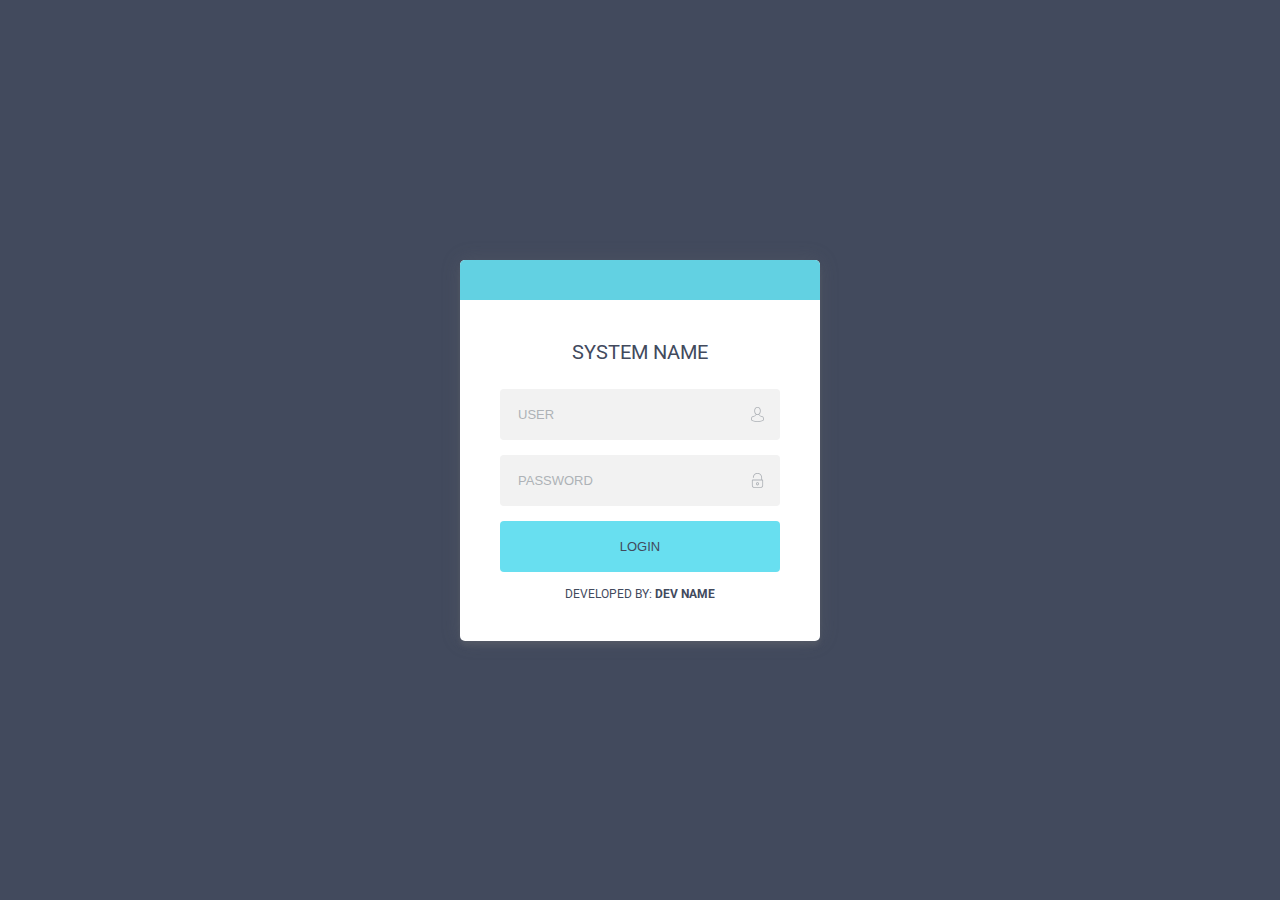
<file: login/index.html>
<!DOCTYPE html>
<html lang="en">
  <head>
    <meta charset="UTF-8" />
    <meta name="viewport" content="width=device-width, initial-scale=1.0" />
    <meta http-equiv="X-UA-Compatible" content="ie=edge" />
    <title>Login</title>
    <link rel="stylesheet" href="style.css" />
  </head>
  <body>
    <div class="box-login">
      <div class="header-box"></div>
      <form>
        <h3>system name</h3>

        <input type="text" class="input-user" placeholder="user" />
        <input type="password" class="input-password" placeholder="password" />

        <button type="submit">Login</button>

        <p>Developed by: <b>Dev Name</b></p>
      </form>
    </div>
  </body>
</html>
</file>
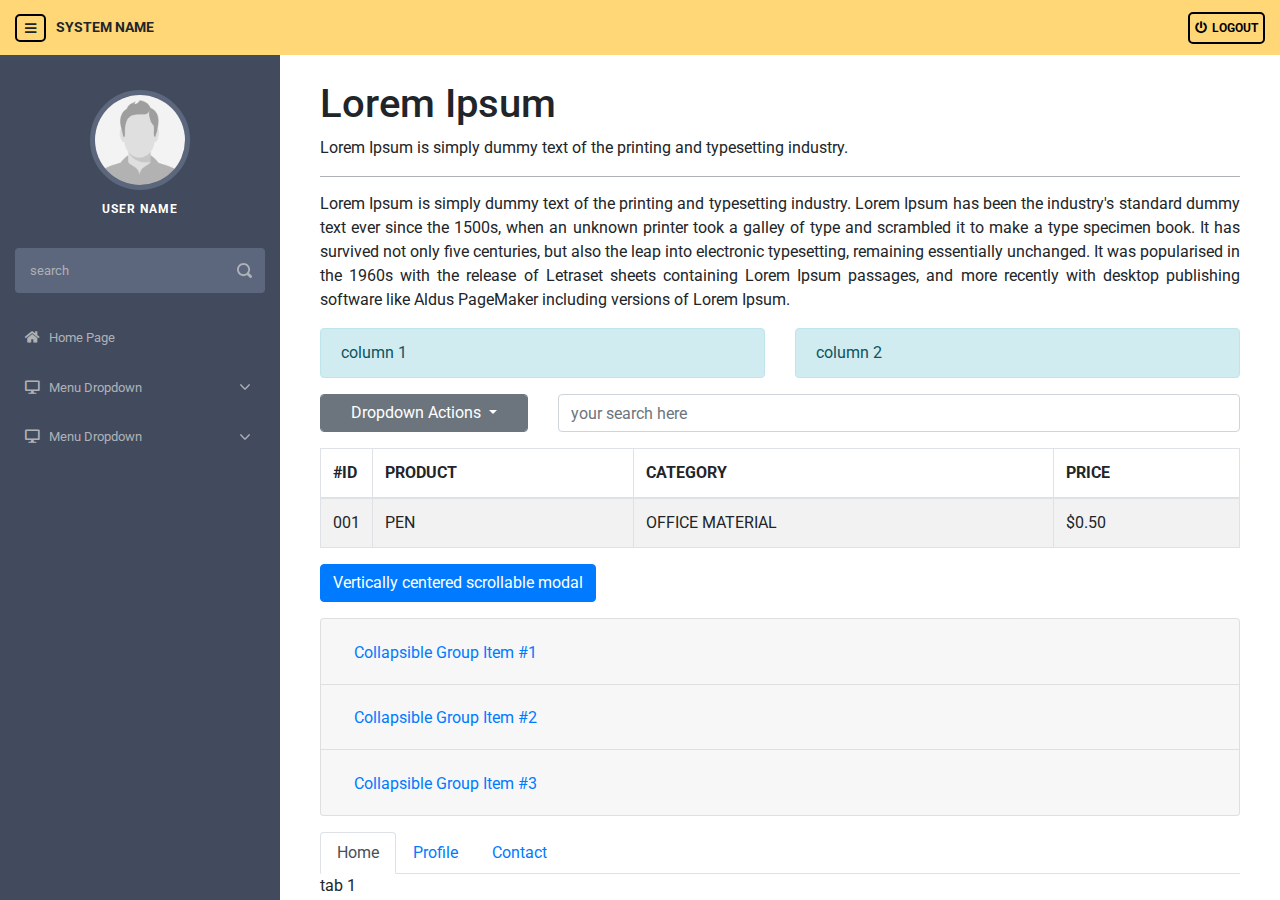
<file: main/index.html>
<!DOCTYPE html>
<html lang="en">
  <head>
    <meta charset="UTF-8" />
    <meta name="viewport" content="width=device-width, initial-scale=1.0" />
    <meta http-equiv="X-UA-Compatible" content="ie=edge" />
    <title>Template</title>
    <link rel="stylesheet" href="../assets/bootstrap/css/bootstrap.min.css" />
    <link rel="stylesheet" href="../assets/font-awesome/all.css" />
    <link rel="stylesheet" href="styles.css" />
  </head>
  <body>
    <div class="app-container">
      <input type="checkbox" id="app-menu-toggle" />

      <div class="app-sidebar">
        <div class="app-profile">
          <img src="../assets/images/avatar.jpg" alt="avatar" />
          <p>User Name</p>
        </div>

        <div class="app-search">
          <input type="text" placeholder="search" />
        </div>

        <ul class="app-sidebar-menu">
          <li class="app-sub-menu">
            <a href="">
              <i class="fa fa-home"></i>
              <span>Home Page</span>
            </a>
          </li>

          <li class="app-sub-menu">
            <a href="" class="app-sub-icon">
              <i class="fa fa-desktop"></i>
              <span>Menu Dropdown</span>

              <label for="drop-1" class="app-nav-toggle-label"> &nbsp; </label>
            </a>

            <input type="checkbox" class="app-nav-toggle" id="drop-1" />

            <ul class="app-sub">
              <li>
                <a href=""> <i class="fa fa-angle-right"></i> Sub 01 </a>
              </li>
              <li>
                <a href=""> <i class="fa fa-angle-right"></i> Sub 02 </a>
              </li>
              <li>
                <a href=""> <i class="fa fa-angle-right"></i> Sub 03 </a>
              </li>
            </ul>
          </li>

          <li class="app-sub-menu">
            <a href="" class="app-sub-icon">
              <i class="fa fa-desktop"></i>
              <span>Menu Dropdown</span>

              <label for="drop-2" class="app-nav-toggle-label"> &nbsp; </label>
            </a>

            <input type="checkbox" class="app-nav-toggle" id="drop-2" />

            <ul class="app-sub">
              <li>
                <a href=""> <i class="fa fa-angle-right"></i> Sub 01 </a>
              </li>
              <li>
                <a href=""> <i class="fa fa-angle-right"></i> Sub 02 </a>
              </li>
            </ul>
          </li>
        </ul>
      </div>

      <div class="app-content">
        <div class="app-nav">
          <ul>
            <li>
              <label for="app-menu-toggle" class="app-btn-menu">
                <i class="fa fa-bars"></i>
              </label>
            </li>
            <li><p>system name</p></li>
          </ul>
          <ul>
            <li>
              <button><i class="fa fa-power-off"></i>logout</button>
            </li>
          </ul>
        </div>

        <div class="app-main">
          <div class="row">
            <div class="col-lg-12">
              <header>
                <h1>Lorem Ipsum</h1>
                <p>
                  Lorem Ipsum is simply dummy text of the printing and
                  typesetting industry.
                </p>
              </header>
            </div>
          </div>

          <div class="row">
            <div class="col-lg-12">
              <p>
                Lorem Ipsum is simply dummy text of the printing and typesetting
                industry. Lorem Ipsum has been the industry's standard dummy
                text ever since the 1500s, when an unknown printer took a galley
                of type and scrambled it to make a type specimen book. It has
                survived not only five centuries, but also the leap into
                electronic typesetting, remaining essentially unchanged. It was
                popularised in the 1960s with the release of Letraset sheets
                containing Lorem Ipsum passages, and more recently with desktop
                publishing software like Aldus PageMaker including versions of
                Lorem Ipsum.
              </p>
            </div>
          </div>

          <div class="row">
            <div class="col-lg-6">
              <div class="alert alert-info">column 1</div>
            </div>
            <div class="col-lg-6">
              <div class="alert alert-info">column 2</div>
            </div>
          </div>

          <div class="row">
            <div class="col-lg-3 form-group">
              <button
                id="btnGroupDrop1"
                type="button"
                class="btn btn-secondary form-control dropdown-toggle"
                data-toggle="dropdown"
                aria-haspopup="true"
                aria-expanded="false"
              >
                Dropdown Actions
              </button>
              <div class="dropdown-menu" aria-labelledby="btnGroupDrop1">
                <a class="dropdown-item" href="">
                  <i class="fas fa-sync fa-fw"></i>
                  Action 1
                </a>
                <a class="dropdown-item" href="">
                  <i class="fas fa-dumbbell fa-fw"></i> Action 2
                </a>
                <a class="dropdown-item" href="">
                  <i class="fas fa-user-check fa-fw"></i> Action 3
                </a>
              </div>
            </div>
            <div class="col-lg-9 form-group">
              <input
                type="text"
                class="form-control"
                placeholder="your search here"
              />
            </div>
          </div>

          <div class="row">
            <div class="col-lg-12">
              <div class="table-responsive">
                <table class="table table-bordered table-striped">
                  <thead>
                    <tr>
                      <th width="5%">#ID</th>
                      <th>PRODUCT</th>
                      <th>CATEGORY</th>
                      <th>PRICE</th>
                    </tr>
                  </thead>
                  <tbody>
                    <tr class="link-tr">
                      <td>001</td>
                      <td>PEN</td>
                      <td>OFFICE MATERIAL</td>
                      <td>$0.50</td>
                    </tr>
                  </tbody>
                </table>
              </div>
            </div>
          </div>

          <div class="row mb-3">
            <div class="col-lg-12">
              <!-- Button trigger modal -->
              <button
                type="button"
                class="btn btn-primary"
                data-toggle="modal"
                data-target="#exampleModalCenteredScrollable"
              >
                Vertically centered scrollable modal
              </button>
            </div>
          </div>
          
          <div
            id="exampleModalCenteredScrollable"
            class="modal fade"
            tabindex="-1"
            role="dialog"
            aria-labelledby="exampleModalCenteredScrollableTitle"
            aria-hidden="true"
          >
            <div
              class="modal-dialog modal-dialog-scrollable modal-dialog-centered modal-xl"
              role="document"
            >
              <div class="modal-content">
                <div class="modal-header">
                  <h5
                    class="modal-title"
                    id="exampleModalCenteredScrollableTitle"
                  >
                    Modal title
                  </h5>
                  <button
                    type="button"
                    class="close"
                    data-dismiss="modal"
                    aria-label="Close"
                  >
                    <span aria-hidden="true">&times;</span>
                  </button>
                </div>
                <div class="modal-body">
                  <p>
                    Cras mattis consectetur purus sit amet fermentum. Cras justo
                    odio, dapibus ac facilisis in, egestas eget quam. Morbi leo
                    risus, porta ac consectetur ac, vestibulum at eros.
                  </p>
                  <p>
                    Praesent commodo cursus magna, vel scelerisque nisl
                    consectetur et. Vivamus sagittis lacus vel augue laoreet
                    rutrum faucibus dolor auctor.
                  </p>
                  <p>
                    Aenean lacinia bibendum nulla sed consectetur. Praesent
                    commodo cursus magna, vel scelerisque nisl consectetur et.
                    Donec sed odio dui. Donec ullamcorper nulla non metus auctor
                    fringilla.
                  </p>
                  <p>
                    Cras mattis consectetur purus sit amet fermentum. Cras justo
                    odio, dapibus ac facilisis in, egestas eget quam. Morbi leo
                    risus, porta ac consectetur ac, vestibulum at eros.
                  </p>
                  <p>
                    Praesent commodo cursus magna, vel scelerisque nisl
                    consectetur et. Vivamus sagittis lacus vel augue laoreet
                    rutrum faucibus dolor auctor.
                  </p>
                </div>
                <div class="modal-footer">
                  <button
                    type="button"
                    class="btn btn-secondary"
                    data-dismiss="modal"
                  >
                    Close
                  </button>
                  <button type="button" class="btn btn-primary">
                    Save changes
                  </button>
                </div>
              </div>
            </div>
          </div>

          <div class="row mb-3">
            <div class="col-lg-12">
              <div class="accordion" id="accordionExample">
                <div class="card">
                  <div class="card-header" id="headingOne">
                    <h2 class="mb-0">
                      <button
                        class="btn btn-link"
                        type="button"
                        data-toggle="collapse"
                        data-target="#collapseOne"
                        aria-expanded="true"
                        aria-controls="collapseOne"
                      >
                        Collapsible Group Item #1
                      </button>
                    </h2>
                  </div>

                  <div
                    id="collapseOne"
                    class="collapse"
                    aria-labelledby="headingOne"
                    data-parent="#accordionExample"
                  >
                    <div class="card-body">
                      Anim pariatur cliche reprehenderit, enim eiusmod high life
                      accusamus terry richardson ad squid. 3 wolf moon officia
                      aute, non cupidatat skateboard dolor brunch. Food truck
                      quinoa nesciunt laborum eiusmod. Brunch 3 wolf moon
                      tempor, sunt aliqua put a bird on it squid single-origin
                      coffee nulla assumenda shoreditch et. Nihil anim keffiyeh
                      helvetica, craft beer labore wes anderson cred nesciunt
                      sapiente ea proident. Ad vegan excepteur butcher vice
                      lomo. Leggings occaecat craft beer farm-to-table, raw
                      denim aesthetic synth nesciunt you probably haven't heard
                      of them accusamus labore sustainable VHS.
                    </div>
                  </div>
                </div>
                <div class="card">
                  <div class="card-header" id="headingTwo">
                    <h2 class="mb-0">
                      <button
                        class="btn btn-link collapsed"
                        type="button"
                        data-toggle="collapse"
                        data-target="#collapseTwo"
                        aria-expanded="false"
                        aria-controls="collapseTwo"
                      >
                        Collapsible Group Item #2
                      </button>
                    </h2>
                  </div>
                  <div
                    id="collapseTwo"
                    class="collapse"
                    aria-labelledby="headingTwo"
                    data-parent="#accordionExample"
                  >
                    <div class="card-body">
                      Anim pariatur cliche reprehenderit, enim eiusmod high life
                      accusamus terry richardson ad squid. 3 wolf moon officia
                      aute, non cupidatat skateboard dolor brunch. Food truck
                      quinoa nesciunt laborum eiusmod. Brunch 3 wolf moon
                      tempor, sunt aliqua put a bird on it squid single-origin
                      coffee nulla assumenda shoreditch et. Nihil anim keffiyeh
                      helvetica, craft beer labore wes anderson cred nesciunt
                      sapiente ea proident. Ad vegan excepteur butcher vice
                      lomo. Leggings occaecat craft beer farm-to-table, raw
                      denim aesthetic synth nesciunt you probably haven't heard
                      of them accusamus labore sustainable VHS.
                    </div>
                  </div>
                </div>
                <div class="card">
                  <div class="card-header" id="headingThree">
                    <h2 class="mb-0">
                      <button
                        class="btn btn-link collapsed"
                        type="button"
                        data-toggle="collapse"
                        data-target="#collapseThree"
                        aria-expanded="false"
                        aria-controls="collapseThree"
                      >
                        Collapsible Group Item #3
                      </button>
                    </h2>
                  </div>
                  <div
                    id="collapseThree"
                    class="collapse"
                    aria-labelledby="headingThree"
                    data-parent="#accordionExample"
                  >
                    <div class="card-body">
                      Anim pariatur cliche reprehenderit, enim eiusmod high life
                      accusamus terry richardson ad squid. 3 wolf moon officia
                      aute, non cupidatat skateboard dolor brunch. Food truck
                      quinoa nesciunt laborum eiusmod. Brunch 3 wolf moon
                      tempor, sunt aliqua put a bird on it squid single-origin
                      coffee nulla assumenda shoreditch et. Nihil anim keffiyeh
                      helvetica, craft beer labore wes anderson cred nesciunt
                      sapiente ea proident. Ad vegan excepteur butcher vice
                      lomo. Leggings occaecat craft beer farm-to-table, raw
                      denim aesthetic synth nesciunt you probably haven't heard
                      of them accusamus labore sustainable VHS.
                    </div>
                  </div>
                </div>
              </div>
            </div>
          </div>

          <div class="row">
            <div class="col-lg-12">
              <ul class="nav nav-tabs" id="myTab" role="tablist">
                <li class="nav-item">
                  <a
                    class="nav-link active"
                    id="home-tab"
                    data-toggle="tab"
                    href="#home"
                    role="tab"
                    aria-controls="home"
                    aria-selected="true"
                    >Home</a
                  >
                </li>
                <li class="nav-item">
                  <a
                    class="nav-link"
                    id="profile-tab"
                    data-toggle="tab"
                    href="#profile"
                    role="tab"
                    aria-controls="profile"
                    aria-selected="false"
                    >Profile</a
                  >
                </li>
                <li class="nav-item">
                  <a
                    class="nav-link"
                    id="contact-tab"
                    data-toggle="tab"
                    href="#contact"
                    role="tab"
                    aria-controls="contact"
                    aria-selected="false"
                    >Contact</a
                  >
                </li>
              </ul>
              <div class="tab-content" id="myTabContent">
                <div
                  class="tab-pane fade show active"
                  id="home"
                  role="tabpanel"
                  aria-labelledby="home-tab"
                >
                  tab 1
                </div>
                <div
                  class="tab-pane fade"
                  id="profile"
                  role="tabpanel"
                  aria-labelledby="profile-tab"
                >
                  tab 2
                </div>
                <div
                  class="tab-pane fade"
                  id="contact"
                  role="tabpanel"
                  aria-labelledby="contact-tab"
                >
                  tab 3
                </div>
              </div>
            </div>
          </div>
        </div>
      </div>
    </div>

    <script src="../assets/bootstrap/js/jquery-3.3.1.slim.min.js"></script>
    <script src="../assets/bootstrap/js/popper.min.js"></script>
    <script src="../assets/bootstrap/js/bootstrap.min.js"></script>
  </body>
</html>
</file>
<file: login/style.css>
@import url('https://fonts.googleapis.com/css?family=Roboto&display=swap');

* {
  margin: 0;
  padding: 0;
  box-sizing: border-box;
}

body {
  width: 100vw;
  height: 100vh;
  display: flex;
  justify-content: center;
  align-items: center;
  font-family: "Roboto", sans-serif !important;
  background: #424a5d;
  color: #424a5d;
}

.box-login {
  width: 360px;
  border-radius: 5px;
  background: #ffffff;
  text-align: center;
  box-shadow: 0 0 20px 0 rgba(122, 122, 122, 0.2),
    0 5px 5px 0 rgba(122, 122, 122, 0.24);
}

.box-login .header-box {
  border-radius: 5px 5px 0 0;
  height: 40px;
  background: #62d1e2;
  width: 100%;
}

.box-login form {
  padding: 40px;
}

.box-login form img {
  width: 200px;
}

.box-login form h3 {
  text-transform: uppercase;
  font-weight: normal;
  margin-bottom: 10px;
  padding: 0 0 15px 0;
  font-size: 20px;
}

.box-login form input,
button {
  background: #f2f2f2;
  outline: 0;
  width: 100%;
  border: 0;
  padding: 18px;
  font-size: 13px;
  margin-bottom: 15px;
  text-transform: uppercase;
  color: #424a5d;
  border-radius: 4px;
}

.box-login form input::placeholder {
  color: #aeb2b7;
}

.box-login input.input-user {
  background: #f2f2f2 url("../assets/images/avatar.svg") no-repeat 250px center;
  background-size: 15px 15px;
}

.box-login input.input-password {
  background: #f2f2f2 url("../assets/images/padlock.svg") no-repeat 250px center;
  background-size: 15px 15px;
}

.box-login form button {
  text-transform: uppercase;
  background: #68dff0;
  color: #424a5d;
  font-size: 13px;
  cursor: pointer;
}

.box-login form button:hover {
  background: #62d1e2;
}

.box-login form p {
  font-size: 12px;
  text-transform: uppercase;
}

@media screen and (max-width: 422px) {
  .box-login {
    width: 100%;
    box-shadow: none;
  }

  body {
    background: #ffffff;
  }

  .box-login input.input-user,
  .box-login input.input-password {
    background: #f2f2f2;
  }

  .header-box {
    border-radius: 0 !important;
    margin: 0 40px;
    height: 14px !important;
    background: #62d1e2;
    width: initial !important;
  }
}
</file>
<file: main/styles.css>
@import url('https://fonts.googleapis.com/css?family=Roboto&display=swap');

* {
  margin: 0;
  padding: 0;
  box-sizing: border-box;
}

ul {
  list-style: none;
}

html,
body {
  height: 100vh;
  font-family: "Roboto", sans-serif !important;
  -webkit-font-smoothing: antialiased !important;
}

.app-container {
  display: flex;
  height: 100vh;
}

#app-menu-toggle {
  display: none;
}

#app-menu-toggle:checked ~ .app-sidebar {
  display: none;
}

.app-sidebar {
  width: 280px;
  height: 100%;
  background: #424a5d;
  color: #aeb2b7;
  overflow: auto;
}

.app-profile p {
  margin: 0;
}

.app-sidebar .app-profile {
  display: flex;
  flex-direction: column;
  align-items: center;
  justify-content: center;
  margin: 90px 0 30px 0;
}

.app-sidebar .app-profile img {
  border-radius: 50px;
  width: 100px;
  height: 100px;
  margin-bottom: 10px;
  border: 5px solid #5c667c;
}

.app-sidebar .app-profile p {
  font-size: 12px;
  font-weight: bold;
  color: #fff;
  letter-spacing: 1px;
  text-transform: uppercase;
}

.app-sidebar .app-search {
  padding: 0 15px;
  margin-bottom: 20px;
}

.app-sidebar .app-search input {
  width: 100%;
  height: 45px;
  border: 0;
  border-radius: 4px;
  padding: 0 40px 0 15px;
  color: #fff;
  outline: none;
  background: #5c667c url("../assets/images/search.svg") no-repeat 222px center;
  background-size: 15px 15px;
  font-size: 13px;
}

.app-sidebar .app-search input::placeholder {
  color: #aeb2b7;
}

.app-sidebar-menu label {
  display: initial;
  margin-bottom: 0;
}

.app-sidebar-menu li ul.app-sub {
  display: none;
}

[id^="drop"]:checked + ul.app-sub {
  display: block;
}

.app-nav ul {
  margin: 0;
}

.app-nav label {
  display: initial;
  margin: 0;
}

.app-nav ul li p {
  margin-bottom: 0;
}

.app-nav-toggle-label {
  padding: 15px 118px;
  margin-left: -122px;
  background: transparent;
  cursor: pointer;
}

.app-nav-toggle {
  display: none;
}

.app-sidebar-menu li ul.app-sub li {
  margin-left: 25px;
}

.app-sidebar-menu li ul.app-sub li a:hover {
  color: #fff;
  background: #424a5d;
}

.app-sidebar-menu li ul.app-sub li a i {
  color: #aeb2b7;
}

.app-sidebar-menu li ul.app-sub li.active a {
  color: #68dff0;
  -webkit-transition: all 0.3s ease;
  -moz-transition: all 0.3s ease;
  -o-transition: all 0.3s ease;
  -ms-transition: all 0.3s ease;
  transition: all 0.3s ease;
  display: block;
}

.app-sidebar-menu li {
  margin: 0 15px;
}

.app-sidebar-menu li a {
  color: #aeb2b7;
  text-decoration: none;
  display: block;
  padding: 15px 0 15px 10px;
  font-size: 13px;
  outline: none;
  -webkit-transition: all 0.3s ease;
  -moz-transition: all 0.3s ease;
  -o-transition: all 0.3s ease;
  -ms-transition: all 0.3s ease;
  transition: all 0.3s ease;
}

.app-sidebar-menu li a.active,
.app-sidebar-menu li a:hover,
.app-sidebar-menu li a:focus {
  background-color: #68dff0;
  color: #424a5d;
  display: block;
  border-radius: 4px;

  -webkit-transition: all 0.3s ease;
  -moz-transition: all 0.3s ease;
  -o-transition: all 0.3s ease;
  -ms-transition: all 0.3s ease;
  transition: all 0.3s ease;
}

.app-sidebar-menu li a i {
  padding-right: 6px;
}

.app-sidebar-menu a.app-sub-icon {
  background: url("../assets/images/arrow-down.svg") no-repeat 225px center;
  background-size: 10px 10px;
}

.app-sidebar-menu a.app-sub-icon:hover path {
  fill: red;
}

.app-content {
  flex: 1;
  height: 100%;
  overflow: auto;
}

.app-content .app-nav {
  display: flex;
  align-items: center;
  justify-content: space-between;
  flex-direction: row;
  padding: 0 15px;
  height: 55px;
  background: #ffd777;
  position: fixed;
  width: 100%;
  left: 0;
  z-index: 1;
}

.app-content .app-nav ul {
  display: flex;
  align-items: center;
}

.app-content .app-nav ul button {
  border: 2px solid #000;
  background: none;
  padding: 5px;
  outline: none;
  border-radius: 5px;
  text-transform: uppercase;
  font-size: 12px;
  font-weight: bold;
  cursor: pointer;
  transition: 0.5s all;
}

.app-content .app-nav ul button:hover {
  background: #000;
  color: #fff;
  transition-delay: 0s;
}

.app-content .app-btn-menu {
  border: 2px solid #000;
  padding: 5px 8px 4px 8px;
  border-radius: 5px;
  font-size: 13px;
  cursor: pointer;
  transition: 0.5s all;
}

.app-content .app-btn-menu:hover {
  background: #000;
  padding: 5px 8px 4px 8px;
  color: #fff;
  transition-delay: 0s;
}

.app-content .app-nav ul button i {
  padding-right: 5px;
}

.app-content .app-nav ul li p {
  margin-left: 10px;
  font-size: 14px;
  font-weight: bold;
  text-transform: uppercase;
}

.app-main {
  margin-top: 40px;
  padding: 40px;
  font-size: normal;
  text-align: justify;
}

.app-main header {
  border-bottom: 1px solid #aeb2b7;
  margin-bottom: 15px;
}

/* MEDIA QUERIES  */

@media (max-width: 992px) {
  .app-sidebar {
    display: none;
  }

  #app-menu-toggle:checked ~ .app-sidebar {
    display: block;
  }
}
</file>
